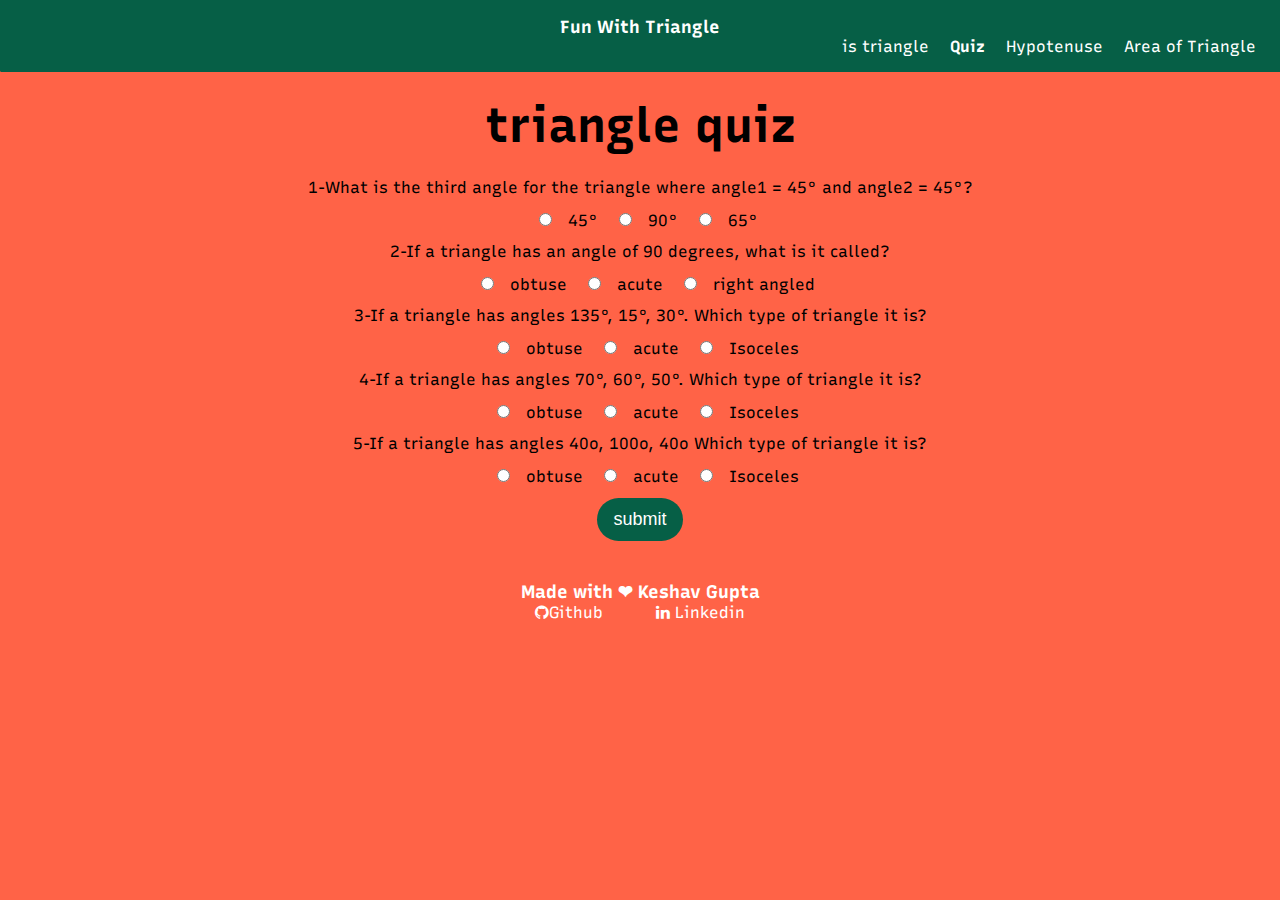
<file: quiz.html>
<!DOCTYPE html>
<html>

<head>
  <meta charset="utf-8" />
  <meta name="viewport" content="width=device-width" />
  <title>Triangle Quiz</title>
  <link href="quiz.css" rel="stylesheet" type="text/css" />
</head>

<body>
  <nav class="navigation container">

    <div class="nav-brand"><a class="navlink" href="index.html">Fun With Triangle</a></div>

    <ul class="list-non-bullet nav-pills">

      <li class="list-item-inline"><a class="navlink" href="/">is triangle</a></li>
      <li class="list-item-inline"><a class="navlink link-active " href="/quiz.html">Quiz</a></li>
      <li class="list-item-inline"><a class="navlink " href="/hypotenuse.html">Hypotenuse</a></li>
      <li class="list-item-inline"><a class="navlink " href="/areaOfTriangle.html">Area of Triangle</a></li>

    </ul>
  </nav>
  <p class="description">triangle quiz</p>

  <form class="quiz-form">
    <div class="question-container">
      <p>
        1-What is the third angle for the triangle where angle1 = 45° and angle2
        = 45°?
      </p>
      <label><input type="radio" name="question1" value="45°" />45°</label>
      <label><input type="radio" name="question1" value="90°" />90°</label>
      <label><input type="radio" name="question1" value="65°" />65°</label>
    </div>

    <div class="question-container">
      <p>2-If a triangle has an angle of 90 degrees, what is it called?</p>

      <label><input type="radio" name="question2" value="obtuse" />obtuse</label>
      <label><input type="radio" name="question2" value="acute" />acute</label>
      <label><input type="radio" name="question2" value="right angled" />right
        angled</label>
    </div>
    <div class="question-container">
    <p>
      3-If a triangle has angles 135°, 15°, 30°. Which type of triangle it is?
    </p>
    <label><input type="radio" name="question3" value="obtuse" />obtuse</label>
    <label><input type="radio" name="question3" value="acute" />acute</label>
    <label><input type="radio" name="question3" value="Isoceles" />Isoceles</label>
    </div>
    <p>
      <div class="question-container">
      4-If a triangle has angles 70°, 60°, 50°. Which type of triangle it is?
    </p>
    <label><input type="radio" name="question4" value="obtuse" />obtuse</label>
    <label><input type="radio" name="question4" value="acute" />acute</label>
    <label><input type="radio" name="question4" value="Isoceles" />Isoceles</label>
    </div>
    <div class="question-container">
    <p>
      5-If a triangle has angles 40o, 100o, 40o Which type of triangle it is?
    </p>
    <label><input type="radio" name="question5" value="obtuse" />obtuse</label>
    <label><input type="radio" name="question5" value="acute" />acute</label>
    <label><input type="radio" name="question5" value="Isoceles" />Isoceles</label>
    </div>
  </form>
  <button id="button">submit</button>
  <div id="outputbox"></div>
  <footer class="footer">
      <div class="footer-header">Made with ❤ Keshav Gupta</div>
      <ul class="social-links">
        <li class="list-item-inline">
          <a
            class="link"
            href="https://github.com/keshavgupta848101"
            target="_blank"
            ><i class="fa fa-github fa-1x"></i>Github</a
          >
        </li>
        <li class="list-item-inline">
          <a
            class="link"
            href="https://linkedin.com/in/keshav27"
            target="_blank"
            ><i class="fa fa-linkedin fa-1x"></i> Linkedin</a
          >
        </li>
      </ul>
    </footer>
  <script src="quiz.js"></script>
</body>
</html>
</file>
<file: quiz.css>
@import url('https://fonts.googleapis.com/css2?family=Recursive&display=swap');
@import url("https://maxcdn.bootstrapcdn.com/font-awesome/4.4.0/css/font-awesome.min.css");

* {
  padding: 0;
  margin: 0;
  box-sizing: border-box;
}
:root {
  --primary-color: #065F46;
   font-family: 'Recursive', sans-serif;
	background-color: tomato;
}

.container {
  margin: auto;
  text-align: center;
  padding: 2rem 2rem;
}

.heading {
  color: var(--primary-color);
}

.description {
  font-size: 3rem;
  margin: 1.5rem;
  text-align: center;
  font-weight: bold;
}

input .label {
  display: block;
  font-size: large;
  font-weight: 600;
}

input {
  font-size: 14px;
  outline: #fff;
  padding: 0.6rem 1rem;
  margin: 1rem;
  border: 2px solid var(--primary-color);
  border-radius: 0.5rem;
  /* width: 100%; */
  max-width: 250px;
  text-align: center;

}
.question-container{
  text-align: center;
}
.class-input{
   text-align: center;
   text-decoration: none;
   display: block;
   margin: 5rem;
 }

 
#button{
  background: var(--primary-color);
  border: none;
  color: #fff;
  padding: 0.7rem 1rem;
  border-radius: 2.5rem;
  font-size: large;
  cursor: pointer;
  outline: #fff;
  margin: auto;
  display: block;
  text-align: center;
  /* position: absolute; */
}



#outputbox {
  display: block;
  font-size: larger;
  margin: 1rem 0 0;
  text-align: center
}
/* footer */

.footer{
    background-color: tomato;
    padding:1.5rem;
    text-align: center;
    color: white;
    border: 1rem;
    display: block;
}

.footer .footer-header{
    font-weight: bold;
    font-size: large;
}
.footer .link{
    color: white;
} 

.link {
    text-decoration: none;
    padding: 0.5rem 1rem;
    color: white;

}
.list-item-inline {
    display: inline;
    padding: 0rem 0.5rem;
}

/* container */
.container {
    padding-left: 1rem;
    padding-right: 1rem;

}

.container-center {
    max-width: 600px;
    margin: auto;
}
.list-item-inline {
    display: inline;
    padding: 0rem 0.5rem;

}
/* navigation */
.navigation {
    background-color: var(--primary-color);
    color: white;
    padding:1rem;
    /* updated border radius to get flat round corner at header */
    border-bottom-left-radius: 0.1rem; 
}

.nav-brand{
font-weight: bold;
font-size: 1.1rem;

}
.nav-pills{
    text-align: right;
}

.navlink{
   
    text-decoration: none;
    color: #ffffff;


}
.link-active{
    font-weight: bold;
    text-decoration: none;
}
</file>
